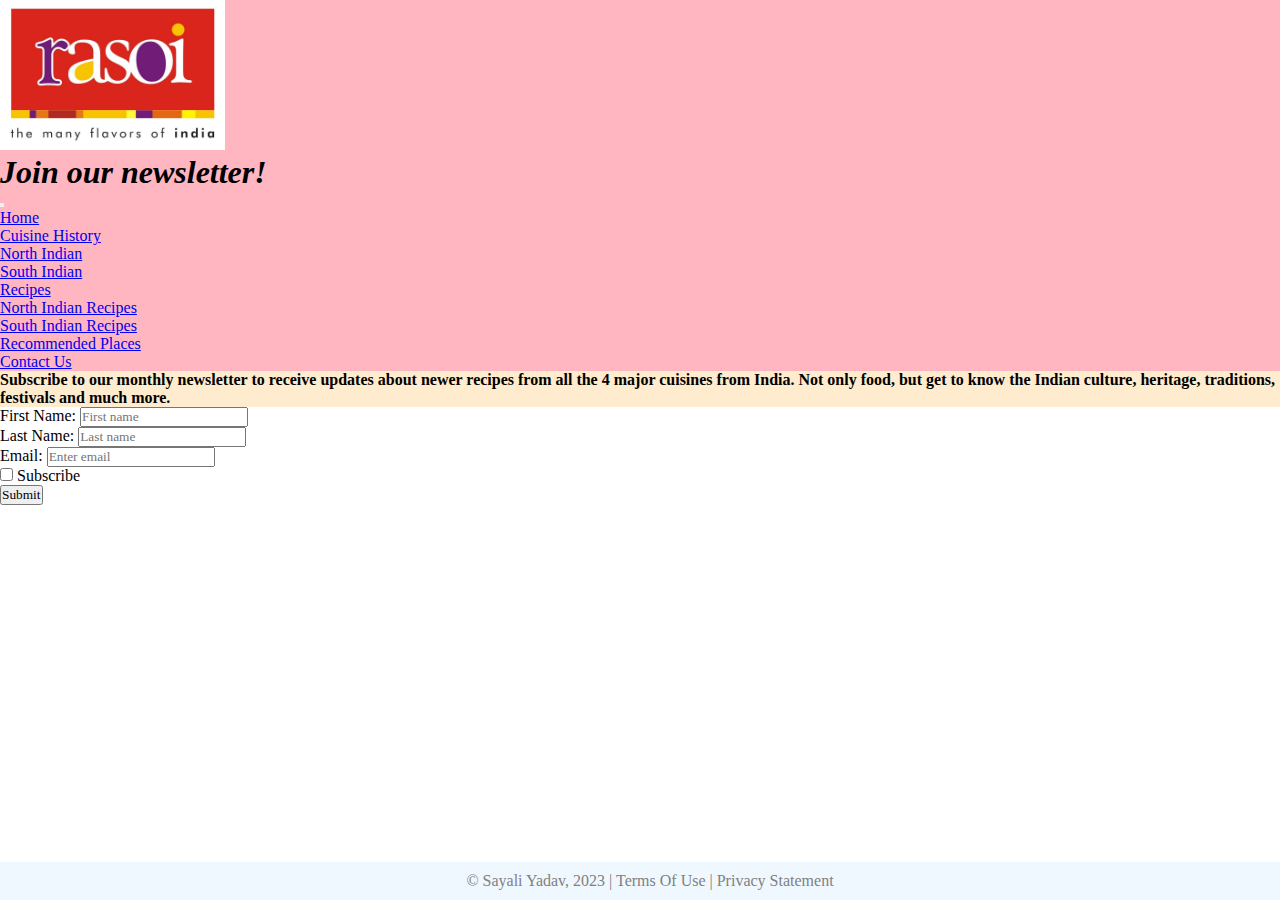
<file: contact.html>
<!-- DEVELOPER: Sayali Yadav, IS117-003, Fall 2023 -->

<!DOCTYPE html>
<html lang="en">
<head>
    <meta charset="UTF-8">
    <title>Contact Us</title>

    <link href="https://cdn.jsdelivr.net/npm/bootstrap@5.0.2/dist/css/bootstrap.min.css"
          rel="stylesheet"
          integrity="sha384-EVSTQN3/azprG1Anm3QDgpJLIm9Nao0Yz1ztcQTwFspd3yD65VohhpuuCOmLASjC"
          crossorigin="anonymous">
    <link href="styles/main.css" rel="stylesheet">

</head>
<body>
<header>
    <div class="d-flex align-items-center">
        <a href="index.html">
            <img src="images/website%20rasoi%20logo.jpeg" alt="Website logo" height="150">
        </a>
        <div class="ml-2">
            <h1><i><b>Join our newsletter!</b></i></h1>
        </div>
    </div>
<div class="container-fluid">
    <div class="row">


        <nav class="navbar navbar-expand-lg navbar-light bg-light">
            <button class="navbar-toggler" type="button" data-toggle="collapse" data-target="#collapsibleNavbar">
                <span class="navbar-toggler-icon"></span>
            </button>
            <div class="collapse navbar-collapse" id="collapsibleNavbar">
                <ul class="navbar-nav">
                    <li class="nav-item">
                        <a class="nav-link" href="index.html">Home</a>
                    </li>
                    <li class="nav-item dropdown">
                        <a class="nav-link" href="#" role="button" data-toggle="dropdown" aria-haspopup="true" aria-expanded="false">Cuisine History</a>
                        <!-- Sub-menu for Cuisine History -->
                        <ul class="submenu dropdown-menu">
                            <li class="nav-item">
                                <a class="nav-link" href="North indian history.html">North Indian</a>
                            </li>
                            <li class="nav-item">
                                <a class="nav-link" href="South indian history.html">South Indian</a>
                            </li>
                        </ul>
                    </li>
                    <li class="nav-item dropdown">
                        <a class="nav-link" href="#" role="button" data-toggle="dropdown" aria-haspopup="true" aria-expanded="false">Recipes</a>
                        <!-- Sub-menu for Recipes -->
                        <ul class="submenu dropdown-menu">
                            <li class="nav-item">
                                <a class="nav-link" href="north indian.html">North Indian Recipes</a>
                            </li>
                            <li class="nav-item">
                                <a class="nav-link" href="south%20Indian.html">South Indian Recipes</a>
                            </li>
                        </ul>
                    </li>
                    <li class="nav-item">
                        <a class="nav-link" href="places.html">Recommended Places</a>
                    </li>
                    <li class="nav-item">
                        <a class="nav-link" href="contact.html">Contact Us</a>
                    </li>
                </ul>
            </div>
        </nav>

</header>
<section style="background-color: blanchedalmond">
    <h4><p>Subscribe to our monthly newsletter to receive updates about newer recipes from all the 4 major cuisines from India. Not only food, but get to know the Indian culture, heritage, traditions, festivals and much more.</p></h4>
</section>
<div class="container">
    <div class="row">
        <form action="">
            <div class="form-group">
                <label for="firstname">First Name:</label>
                <input type="text" class="form-control" id="firstname"
                       placeholder="First name" name="firstname">
            </div>
            <div class="form-group">
                <label for="lastname">Last Name:</label>
                <input type="text" class="form-control" id="lastname"
                       placeholder="Last name" name="lastname">
            </div>
            <div class="form-group">
                <label for="email">Email:</label>
                <input type="email" class="form-control" id="email"
                       placeholder="Enter email" name="email">
            </div>
            <div class="form-group form-check">
                <label class="form-check-label">
                    <input class="form-check-input"
                           type="checkbox" name="subscribe"> Subscribe
                </label>
            </div>
            <button type="submit" class="btn btn-primary">Submit</button>
        </form>
        </row>
    </div>
        <footer class="footer page-footer font-small ">
            <div class="container">
                <div class="row">
                    <span class="text-muted">&copy; Sayali Yadav, 2023 |  Terms Of Use  |  Privacy Statement </span>
                </div>
            </div>
        </footer>
    </div>


    <script src="https://cdn.jsdelivr.net/npm/bootstrap@5.0.2/dist/js/bootstrap.bundle.min.js"
            integrity="sha384-MrcW6ZMFYlzcLA8Nl+NtUVF0sA7MsXsP1UyJoMp4YLEuNSfAP+JcXn/tWtIaxVXM"
            crossorigin="anonymous">
    </script>


</body>
</html>
</file>
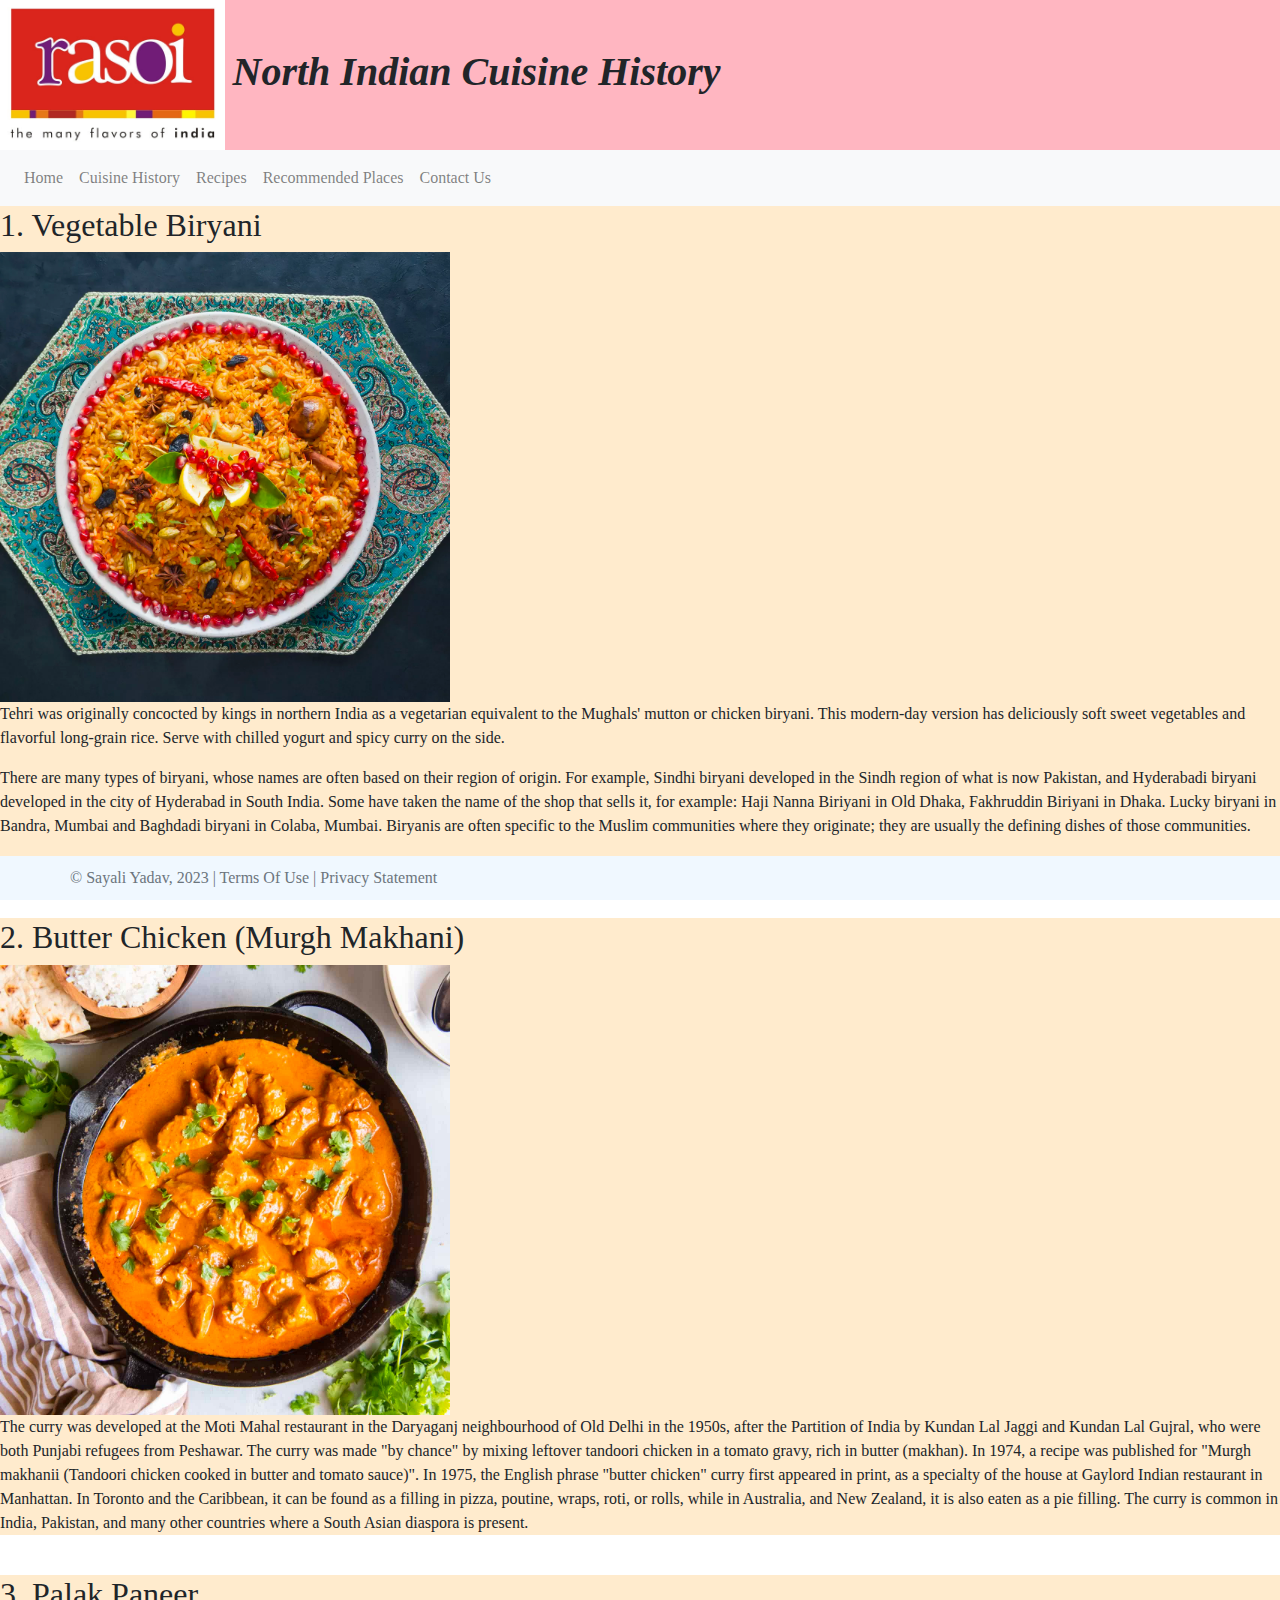
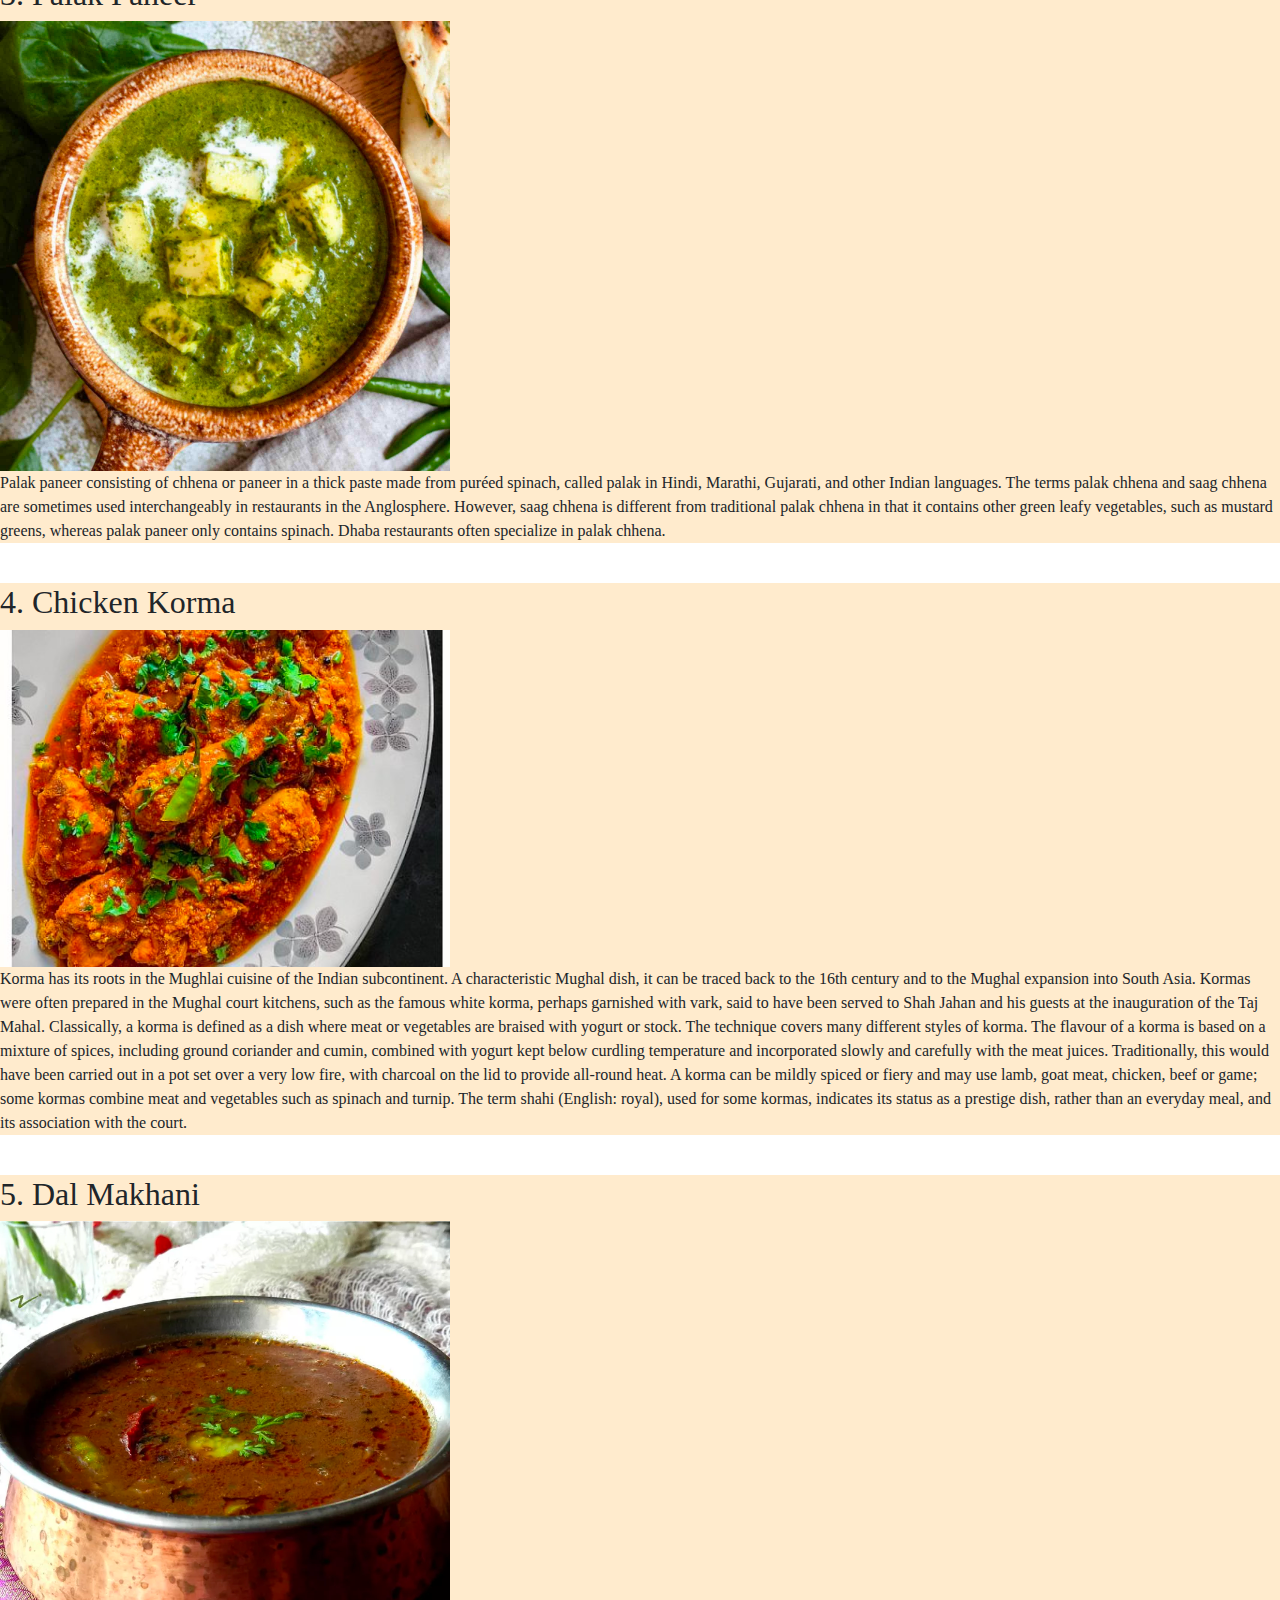
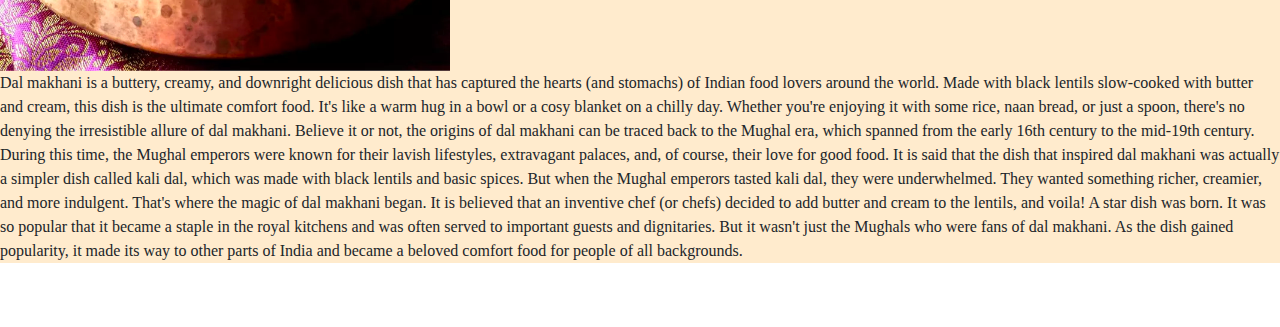
<file: North indian history.html>
<!-- DEVELOPER: Sayali Yadav, IS117-003, Fall 2023 -->

<!DOCTYPE html>
<html lang="en">
<head>
    <meta charset="UTF-8">
    <meta name="viewport" content="width=device-width">
    <title> North Indian Cuisine History </title>
    <link rel="stylesheet" href="styles/main.css">
    <link rel="stylesheet" href="styles/slicknav.css">
    <meta charset="UTF-8">
    <meta name="viewport" content="width=device-width, initial-scale=1.0">
    <link rel="stylesheet" href="https://stackpath.bootstrapcdn.com/bootstrap/4.5.0/css/bootstrap.min.css">
    <script src="https://code.jquery.com/jquery-3.6.0.min.js"></script>
    <script src="javacript/jquery.slicknav.min.js"></script>
    <script type="text/javascript">
        $(document).ready(function(){
            $('#nav_menu').slicknav({prependTo:"#mobile_menu"});
        });
    </script>

</head>

<body>
<header>
    <div class="d-flex align-items-center">
        <a href="index.html">
            <img src="images/website%20rasoi%20logo.jpeg" alt="Website logo" height="150">
        </a>
        <div class="ml-2">
            <h1><i><b>North Indian Cuisine History</b></i></h1>
        </div>
    </div>


    <nav class="navbar navbar-expand-lg navbar-light bg-light">
        <button class="navbar-toggler" type="button" data-toggle="collapse" data-target="#collapsibleNavbar">
            <span class="navbar-toggler-icon"></span>
        </button>
        <div class="collapse navbar-collapse" id="collapsibleNavbar">
            <ul class="navbar-nav">
                <li class="nav-item">
                    <a class="nav-link" href="index.html">Home</a>
                </li>
                <li class="nav-item dropdown">
                    <a class="nav-link" href="#" role="button" data-toggle="dropdown" aria-haspopup="true" aria-expanded="false">Cuisine History</a>
                    <!-- Sub-menu for Cuisine History -->
                    <ul class="submenu dropdown-menu">
                        <li class="nav-item">
                            <a class="nav-link" href="North indian history.html">North Indian</a>
                        </li>
                        <li class="nav-item">
                            <a class="nav-link" href="South indian history.html">South Indian</a>
                        </li>
                    </ul>
                </li>
                <li class="nav-item dropdown">
                    <a class="nav-link" href="#" role="button" data-toggle="dropdown" aria-haspopup="true" aria-expanded="false">Recipes</a>
                    <!-- Sub-menu for Recipes -->
                    <ul class="submenu dropdown-menu">
                        <li class="nav-item">
                            <a class="nav-link" href="north indian.html">North Indian Recipes</a>
                        </li>
                        <li class="nav-item">
                            <a class="nav-link" href="south%20Indian.html">South Indian Recipes</a>
                        </li>
                    </ul>
                </li>
                <li class="nav-item">
                    <a class="nav-link" href="places.html">Recommended Places</a>
                </li>
                <li class="nav-item">
                    <a class="nav-link" href="contact.html">Contact Us</a>
                </li>
            </ul>
        </div>
    </nav>


</header>
<div>
    <ol><h2> 1. Vegetable Biryani</h2>
            <img src="images/vegbiryani.png" width="450" style="text-decoration: none;">
            <p>Tehri was originally concocted by kings in northern India as a vegetarian equivalent to the Mughals' mutton or chicken biryani.
            This modern-day version has deliciously soft sweet vegetables and flavorful long-grain rice.
            Serve with chilled yogurt and spicy curry on the side.</p>
        <p> There are many types of biryani, whose names are often based on their region of origin. For example, Sindhi biryani developed in the Sindh region of what is now Pakistan, and Hyderabadi biryani developed in the city of Hyderabad in South India.
                Some have taken the name of the shop that sells it, for example: Haji Nanna Biriyani in Old Dhaka, Fakhruddin Biriyani in Dhaka.
                Lucky biryani in Bandra, Mumbai and Baghdadi biryani in Colaba, Mumbai.
                Biryanis are often specific to the Muslim communities where they originate; they are usually the defining dishes of those communities.</p>
        <p>Once a dish for royalty, today the biryani reflects local sensibilities and traditions and is a popular and common dish.</p>
    </ol> <br>
    <ol>
        <h2> 2. Butter Chicken (Murgh Makhani)</h2>
        <img src="images/butterChicken.png" width="450">
        <p>The curry was developed at the Moti Mahal restaurant in the Daryaganj neighbourhood of Old Delhi in the 1950s, after the Partition of India by Kundan Lal Jaggi and Kundan Lal Gujral, who were both Punjabi refugees from Peshawar. The curry was made "by chance" by mixing leftover tandoori chicken in a tomato gravy, rich in butter (makhan).
            In 1974, a recipe was published for "Murgh makhanii (Tandoori chicken cooked in butter and tomato sauce)".
            In 1975, the English phrase "butter chicken" curry first appeared in print, as a specialty of the house at Gaylord Indian restaurant in Manhattan.
            In Toronto and the Caribbean, it can be found as a filling in pizza, poutine, wraps, roti, or rolls, while in Australia, and New Zealand, it is also eaten as a pie filling.
            The curry is common in India, Pakistan, and many other countries where a South Asian diaspora is present.</p>
    </ol> <br>
    <ol>
        <h2> 3. Palak Paneer </h2>
        <img src="images/palak.png" width="450">
        <p> Palak paneer consisting of chhena or paneer in a thick paste made from puréed spinach, called palak in Hindi, Marathi, Gujarati, and other Indian languages.
            The terms palak chhena and saag chhena are sometimes used interchangeably in restaurants in the Anglosphere.
            However, saag chhena is different from traditional palak chhena in that it contains other green leafy vegetables, such as mustard greens, whereas palak paneer only contains spinach.
            Dhaba restaurants often specialize in palak chhena.</p>
    </ol><br>
    <ol>
        <h2> 4. Chicken Korma</h2>
        <img src="images/korma.png" width="450">
        <p>Korma has its roots in the Mughlai cuisine of the Indian subcontinent. A characteristic Mughal dish, it can be traced back to the 16th century and to the Mughal expansion into South Asia.
            Kormas were often prepared in the Mughal court kitchens, such as the famous white korma, perhaps garnished with vark, said to have been served to Shah Jahan and his guests at the inauguration of the Taj Mahal.
            Classically, a korma is defined as a dish where meat or vegetables are braised with yogurt or stock. The technique covers many different styles of korma.
            The flavour of a korma is based on a mixture of spices, including ground coriander and cumin, combined with yogurt kept below curdling temperature and incorporated slowly and carefully with the meat juices.
            Traditionally, this would have been carried out in a pot set over a very low fire, with charcoal on the lid to provide all-round heat. A korma can be mildly spiced or fiery and may use lamb, goat meat, chicken, beef or game; some kormas combine meat and vegetables such as spinach and turnip.
            The term shahi (English: royal), used for some kormas, indicates its status as a prestige dish, rather than an everyday meal, and its association with the court.</p>

    </ol><br>
    <ol>
        <h2> 5. Dal Makhani </h2>
        <img src="images/dalMakhani.png" width="450" alt="food image">
        <p>Dal makhani is a buttery, creamy, and downright delicious dish that has captured the hearts (and stomachs) of Indian food lovers around the world. Made with black lentils slow-cooked with butter and cream, this dish is the ultimate comfort food. It's like a warm hug in a bowl or a cosy blanket on a chilly day.
            Whether you're enjoying it with some rice, naan bread, or just a spoon, there's no denying the irresistible allure of dal makhani.
            Believe it or not, the origins of dal makhani can be traced back to the Mughal era, which spanned from the early 16th century to the mid-19th century. During this time, the Mughal emperors were known for their lavish lifestyles, extravagant palaces, and, of course, their love for good food. It is said that the dish that inspired dal makhani was actually a simpler dish called kali dal, which was made with black lentils and basic spices. But when the Mughal emperors tasted kali dal, they were underwhelmed.
            They wanted something richer, creamier, and more indulgent.
            That's where the magic of dal makhani began. It is believed that an inventive chef (or chefs) decided to add butter and cream to the lentils, and voila! A star dish was born. It was so popular that it became a staple in the royal kitchens and was often served to important guests and dignitaries. But it wasn't just the Mughals who were fans of dal makhani. As the dish gained popularity,
            it made its way to other parts of India and became a beloved comfort food for people of all backgrounds.</p>
    </ol><br><br>


</div>
<footer class="footer page-footer font-small ">
    <div class="container">
        <div class="row">
            <span class="text-muted">&copy; Sayali Yadav, 2023 |  Terms Of Use  |  Privacy Statement </span>
        </div>
    </div>
</footer>

<script src="https://code.jquery.com/jquery-3.5.1.slim.min.js"></script>
<script src="https://cdn.jsdelivr.net/npm/@popperjs/core@2.9.3/dist/umd/popper.min.js"></script>
<script src="https://stackpath.bootstrapcdn.com/bootstrap/4.5.0/js/bootstrap.min.js"></script>

</body>

</html>
</file>
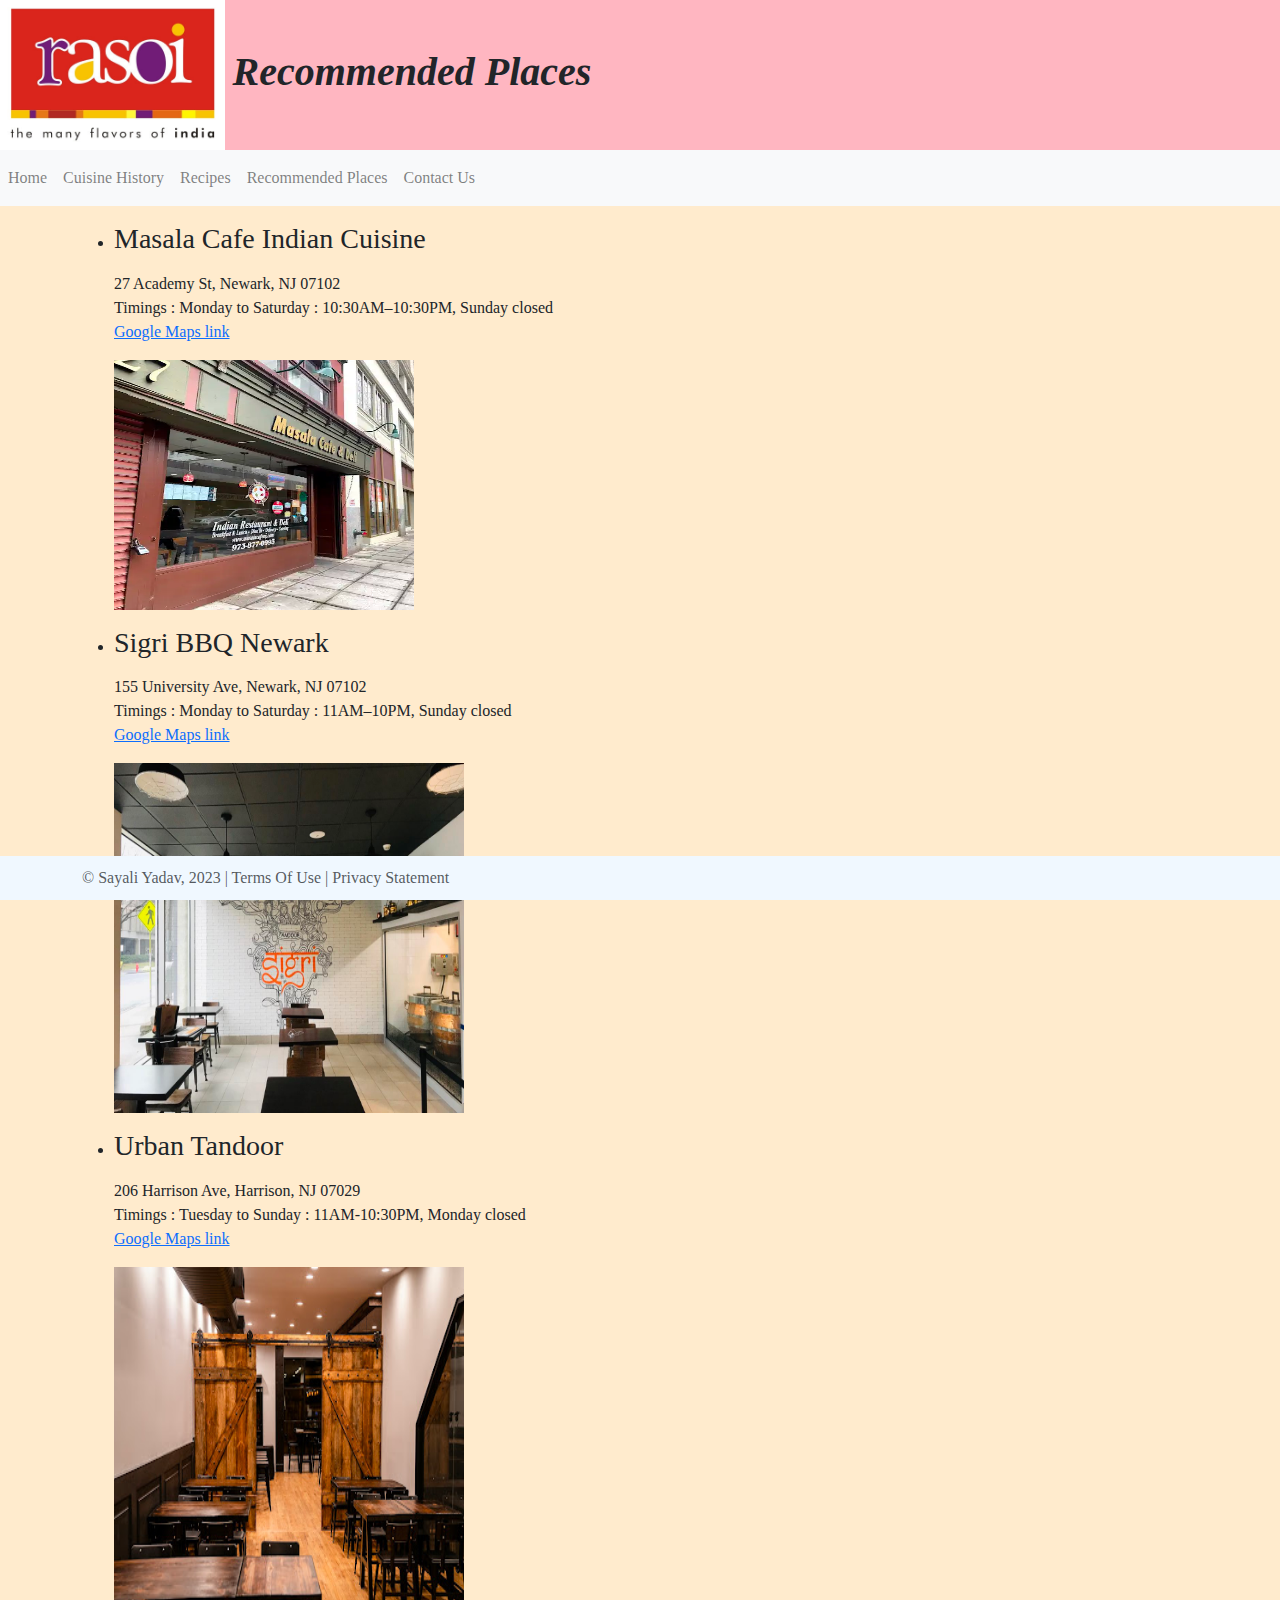
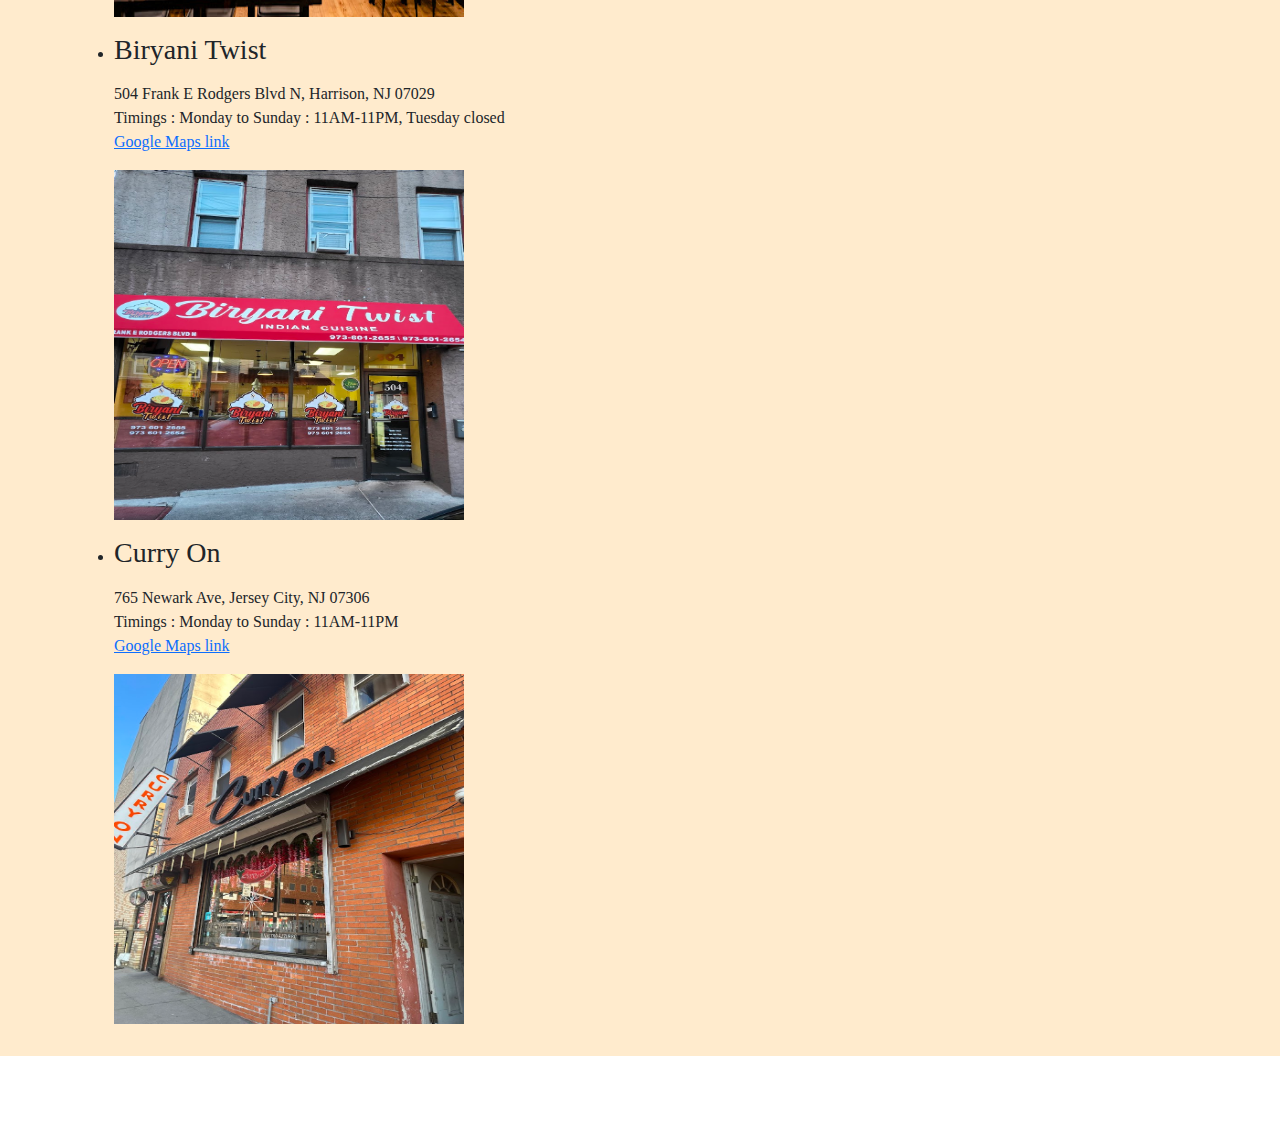
<file: places.html>
<!-- DEVELOPER: Sayali Yadav, IS117-003, Fall 2023 -->

<!DOCTYPE html>
<html lang="en">
<head>
  <meta charset="UTF-8">
  <meta name="viewport" content="width=device-width">
  <meta name="viewport" content="width=device-width, initial-scale=1.0"><link rel="stylesheet" href="https://stackpath.bootstrapcdn.com/bootstrap/4.5.0/css/bootstrap.min.css">
  <title> Recommended Places </title>
  <link rel="stylesheet" href="styles/main.css">
  <link rel="stylesheet" href="styles/slicknav.css">
  <link rel="stylesheet" href="styles/places.css">
  <link href="https://cdn.jsdelivr.net/npm/bootstrap@5.0.2/dist/css/bootstrap.min.css" rel="stylesheet">
  <script src="https://code.jquery.com/jquery-3.6.0.min.js"></script>
  <script src="javacript/jquery.slicknav.min.js"></script>
  <script type="text/javascript">
    $(document).ready(function(){
      $('#nav_menu').slicknav({prependTo:"#mobile_menu"});
    });
  </script>

</head>

<body>
<header>
  <div class="d-flex align-items-center">
    <a href="index.html">
      <img src="images/website%20rasoi%20logo.jpeg" alt="Website logo" height="150">
    </a>
    <div class="ml-2">
      <h1><i><b>Recommended Places</b></i></h1>
    </div>
  </div>


  <nav class="navbar navbar-expand-lg navbar-light bg-light">
    <button class="navbar-toggler" type="button" data-toggle="collapse" data-target="#collapsibleNavbar">
      <span class="navbar-toggler-icon"></span>
    </button>
    <div class="collapse navbar-collapse" id="collapsibleNavbar">
      <ul class="navbar-nav">
        <li class="nav-item">
          <a class="nav-link" href="index.html">Home</a>
        </li>
        <li class="nav-item dropdown">
          <a class="nav-link" href="#" role="button" data-toggle="dropdown" aria-haspopup="true" aria-expanded="false">Cuisine History</a>
          <!-- Sub-menu for Cuisine History -->
          <ul class="submenu dropdown-menu">
            <li class="nav-item">
              <a class="nav-link" href="North indian history.html">North Indian</a>
            </li>
            <li class="nav-item">
              <a class="nav-link" href="South indian history.html">South Indian</a>
            </li>
          </ul>
        </li>
        <li class="nav-item dropdown">
          <a class="nav-link" href="#" role="button" data-toggle="dropdown" aria-haspopup="true" aria-expanded="false">Recipes</a>
          <!-- Sub-menu for Recipes -->
          <ul class="submenu dropdown-menu">
            <li class="nav-item">
              <a class="nav-link" href="north indian.html">North Indian Recipes</a>
            </li>
            <li class="nav-item">
              <a class="nav-link" href="south%20Indian.html">South Indian Recipes</a>
            </li>
          </ul>
        </li>
        <li class="nav-item">
          <a class="nav-link" href="places.html">Recommended Places</a>
        </li>
        <li class="nav-item">
          <a class="nav-link" href="contact.html">Contact Us</a>
        </li>
      </ul>
    </div>
  </nav>

</header>
<section>
  <div class="container">
    <ul>
      <li>
        <p><h3>Masala Cafe Indian Cuisine</h3></p>
        <p>27 Academy St, Newark, NJ 07102<br>
        Timings : Monday to Saturday : 10:30AM–10:30PM, Sunday closed<br>
        <a href="https://www.google.com/maps/place/Masala+Cafe+Indian+Cuisine/@40.737602,-74.1750817,17z/data=!3m1!4b1!4m6!3m5!1s0x89c2530589c5947f:0xfb1caa9f12d22ad!8m2!3d40.737602!4d-74.1725068!16s%2Fg%2F11pc9prf5n?entry=ttu" target="_blank">Google Maps link
        </p>
        <p><a href="https://www.google.com/maps/place/Masala+Cafe+Indian+Cuisine/@40.737602,-74.1750817,17z/data=!3m1!4b1!4m6!3m5!1s0x89c2530589c5947f:0xfb1caa9f12d22ad!8m2!3d40.737602!4d-74.1725068!16s%2Fg%2F11pc9prf5n?entry=ttu" target="_blank">
          <img src = "images/masalaCafe.png"alt="restaurant picture" width="300" height="250">
        </a></p>
      </li>

      <li>
          <p><h3>Sigri BBQ Newark</h3></p>
          <p>155 University Ave, Newark, NJ 07102<br>
          Timings : Monday to Saturday : 11AM–10PM, Sunday closed<br>
            <a href="https://www.google.com/maps?vet=12ahUKEwj5ucv7ouaCAxWVkokEHSnzClIQ8UF6BAgPEAM..i&lei=YKRlZfmJJJWlptQPqearkAU&cs=1&um=1&ie=UTF-8&fb=1&gl=us&sa=X&geocode=KQ-WGwgwVcKJMUwWZ1KPaHc3&daddr=155+University+Ave,+Newark,+NJ+07102" target="_blank">Google Maps link
          </p>
          <p><a href="https://www.google.com/maps?vet=12ahUKEwj5ucv7ouaCAxWVkokEHSnzClIQ8UF6BAgPEAM..i&lei=YKRlZfmJJJWlptQPqearkAU&cs=1&um=1&ie=UTF-8&fb=1&gl=us&sa=X&geocode=KQ-WGwgwVcKJMUwWZ1KPaHc3&daddr=155+University+Ave,+Newark,+NJ+07102" target="_blank">
             <img src="images/sigri.png" alt="restaurant picture" width="350" height="350">
          </a></p>
      </li>
    <li>
      <h3><p>Urban Tandoor</p></h3>
      <p>206 Harrison Ave, Harrison, NJ 07029 <br>
      Timings : Tuesday to Sunday : 11AM-10:30PM, Monday closed<br>
      <a href="https://www.google.com/maps?sca_esv=585864680&output=search&q=urban+tandoor&source=lnms&entry=mc&sa=X&ved=2ahUKEwiq2JqpqOaCAxW6v4kEHT42ClQQ0pQJegQIFxAB" target="_blank"> Google Maps link
      </p>
      <p><a href="https://www.google.com/maps?sca_esv=585864680&output=search&q=urban+tandoor&source=lnms&entry=mc&sa=X&ved=2ahUKEwiq2JqpqOaCAxW6v4kEHT42ClQQ0pQJegQIFxAB" target="_blank">
        <img src="images/urbanTandoor.png" alt="restaurant picture" width="350" height="350">
      </a></p>
    </li>
    <li>
      <h3><p>Biryani Twist </p></h3>
      <p>504 Frank E Rodgers Blvd N, Harrison, NJ 07029<br>
      Timings : Monday to Sunday : 11AM-11PM, Tuesday closed<br>
      <a href="https://www.google.com/maps?sca_esv=585873092&lqi=[base64]&phdesc=Hwkkrr7N1UI&vet=12ahUKEwjcw_Dxs-aCAxUbq4kEHSApBa8Q8UF6BAgFEG4..i&lei=H7ZlZZy4JpvWptQPoNKU-Ao&cs=1&um=1&ie=UTF-8&fb=1&gl=us&sa=X&geocode=KVPVdvKYVcKJMevnLZENjiqS&daddr=504+Frank+E+Rodgers+Blvd+N,+Harrison,+NJ+07029" target="_blank">Google Maps link
      </p>
      <p><a href="https://www.google.com/maps?sca_esv=585873092&lqi=[base64]&phdesc=Hwkkrr7N1UI&vet=12ahUKEwjcw_Dxs-aCAxUbq4kEHSApBa8Q8UF6BAgFEG4..i&lei=H7ZlZZy4JpvWptQPoNKU-Ao&cs=1&um=1&ie=UTF-8&fb=1&gl=us&sa=X&geocode=KVPVdvKYVcKJMevnLZENjiqS&daddr=504+Frank+E+Rodgers+Blvd+N,+Harrison,+NJ+07029" target="_blank">
        <img src="images/biryaniTwist.png" alt="restaurant picture" width="350" height="350">
      </a></p>
    </li>
    <li>
      <h3><p>Curry On</p></h3>
      <p>
        765 Newark Ave, Jersey City, NJ 07306<br>
        Timings : Monday to Sunday : 11AM-11PM<br>
      <a href="https://www.google.com/maps/dir//765+Newark+Ave,+Jersey+City,+NJ+07306/@40.7352694,-74.1459008,12z/data=!4m8!4m7!1m0!1m5!1m1!1s0x89c2573046edf331:0x4bbe8c054935b49f!2m2!1d-74.0635001!2d40.7353132?entry=ttu" target="_blank">Google Maps link
      </p>
      <p><a href="https://www.google.com/maps/dir//765+Newark+Ave,+Jersey+City,+NJ+07306/@40.7352694,-74.1459008,12z/data=!4m8!4m7!1m0!1m5!1m1!1s0x89c2573046edf331:0x4bbe8c054935b49f!2m2!1d-74.0635001!2d40.7353132?entry=ttu" target="_blank">
        <img src="images/curryOn.png" alt="restaurant picture" width="350" height="350">
      </a></p>
    </li>
    </ul>
  </div>
</section><br><br><br>
<footer class="footer page-footer font-small ">
  <div class="container">
    <div class="row">
      <span class="text-muted">&copy; Sayali Yadav, 2023 |  Terms Of Use  |  Privacy Statement </span>
    </div>
  </div>
</footer>

<script src="https://code.jquery.com/jquery-3.5.1.slim.min.js"></script>
<script src="https://cdn.jsdelivr.net/npm/@popperjs/core@2.9.3/dist/umd/popper.min.js"></script>
<script src="https://stackpath.bootstrapcdn.com/bootstrap/4.5.0/js/bootstrap.min.js"></script>

</body>

</html>
</body>
</html>
</file>
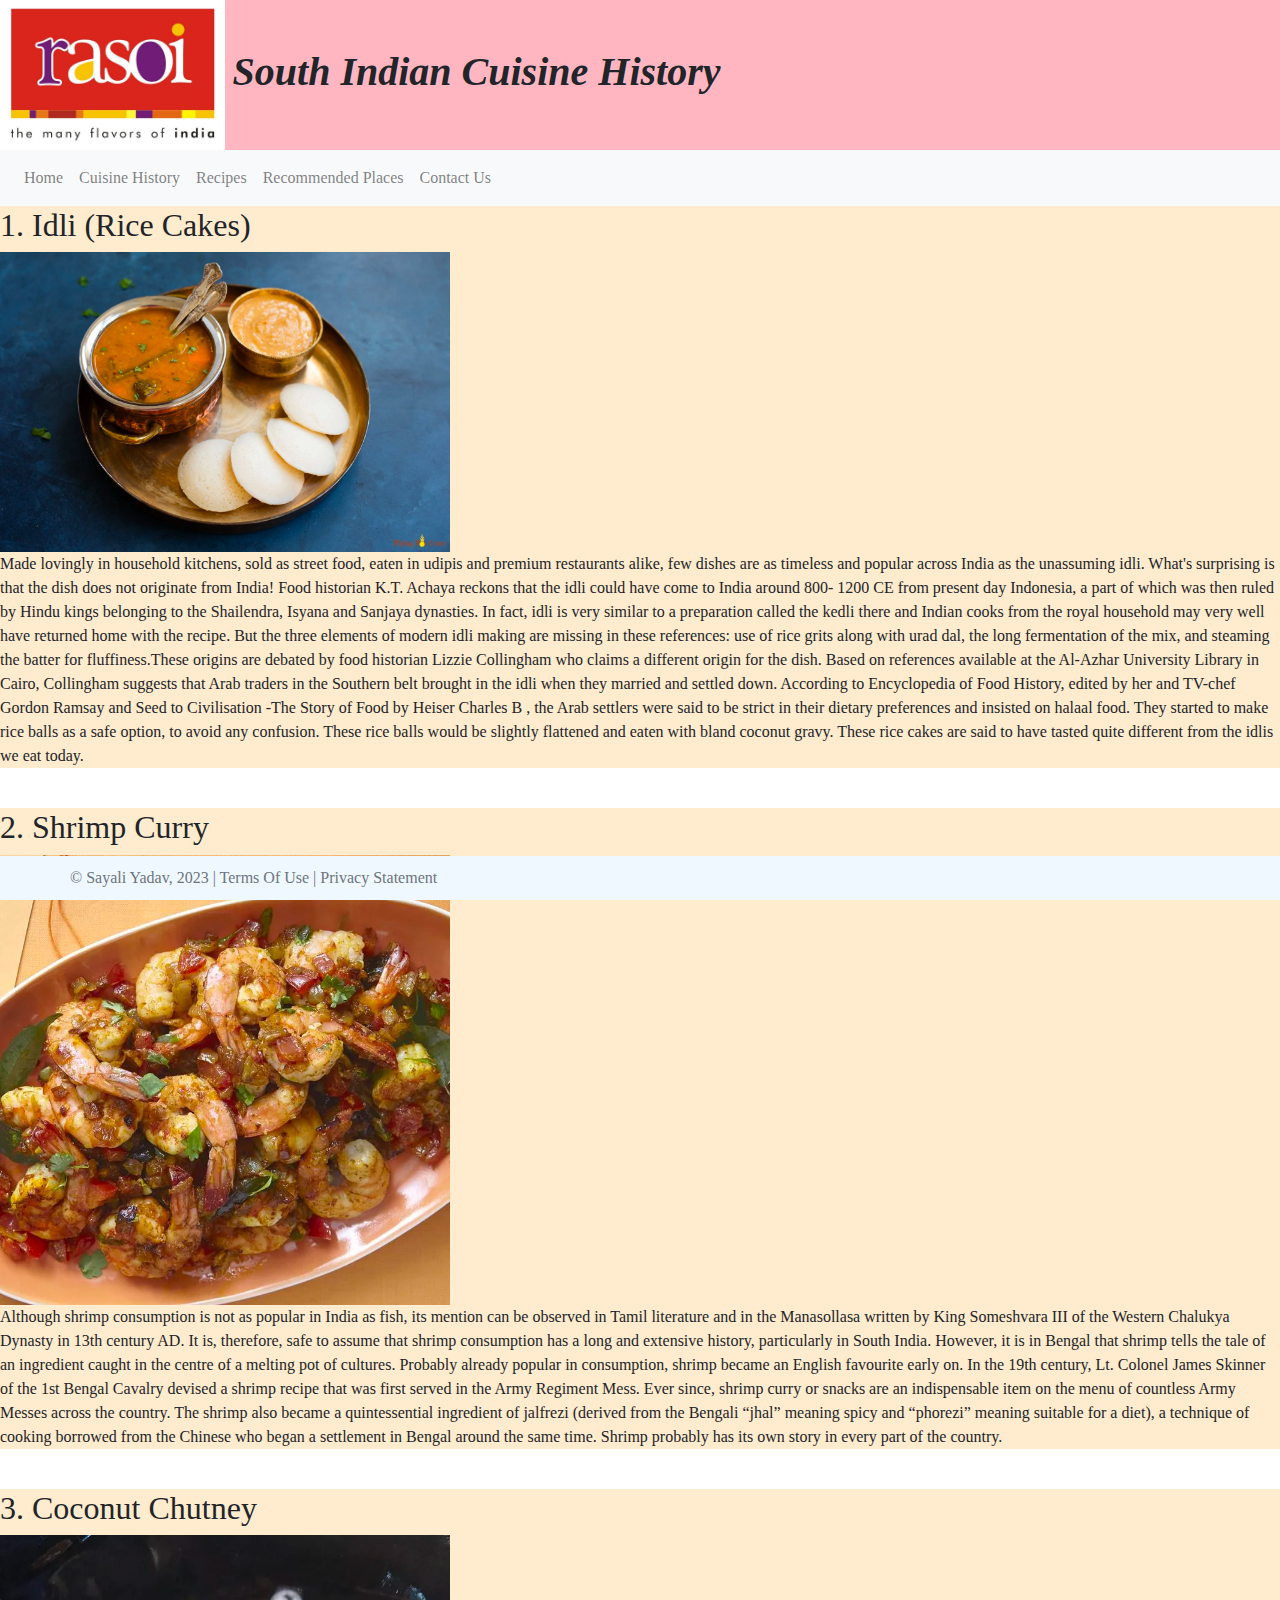
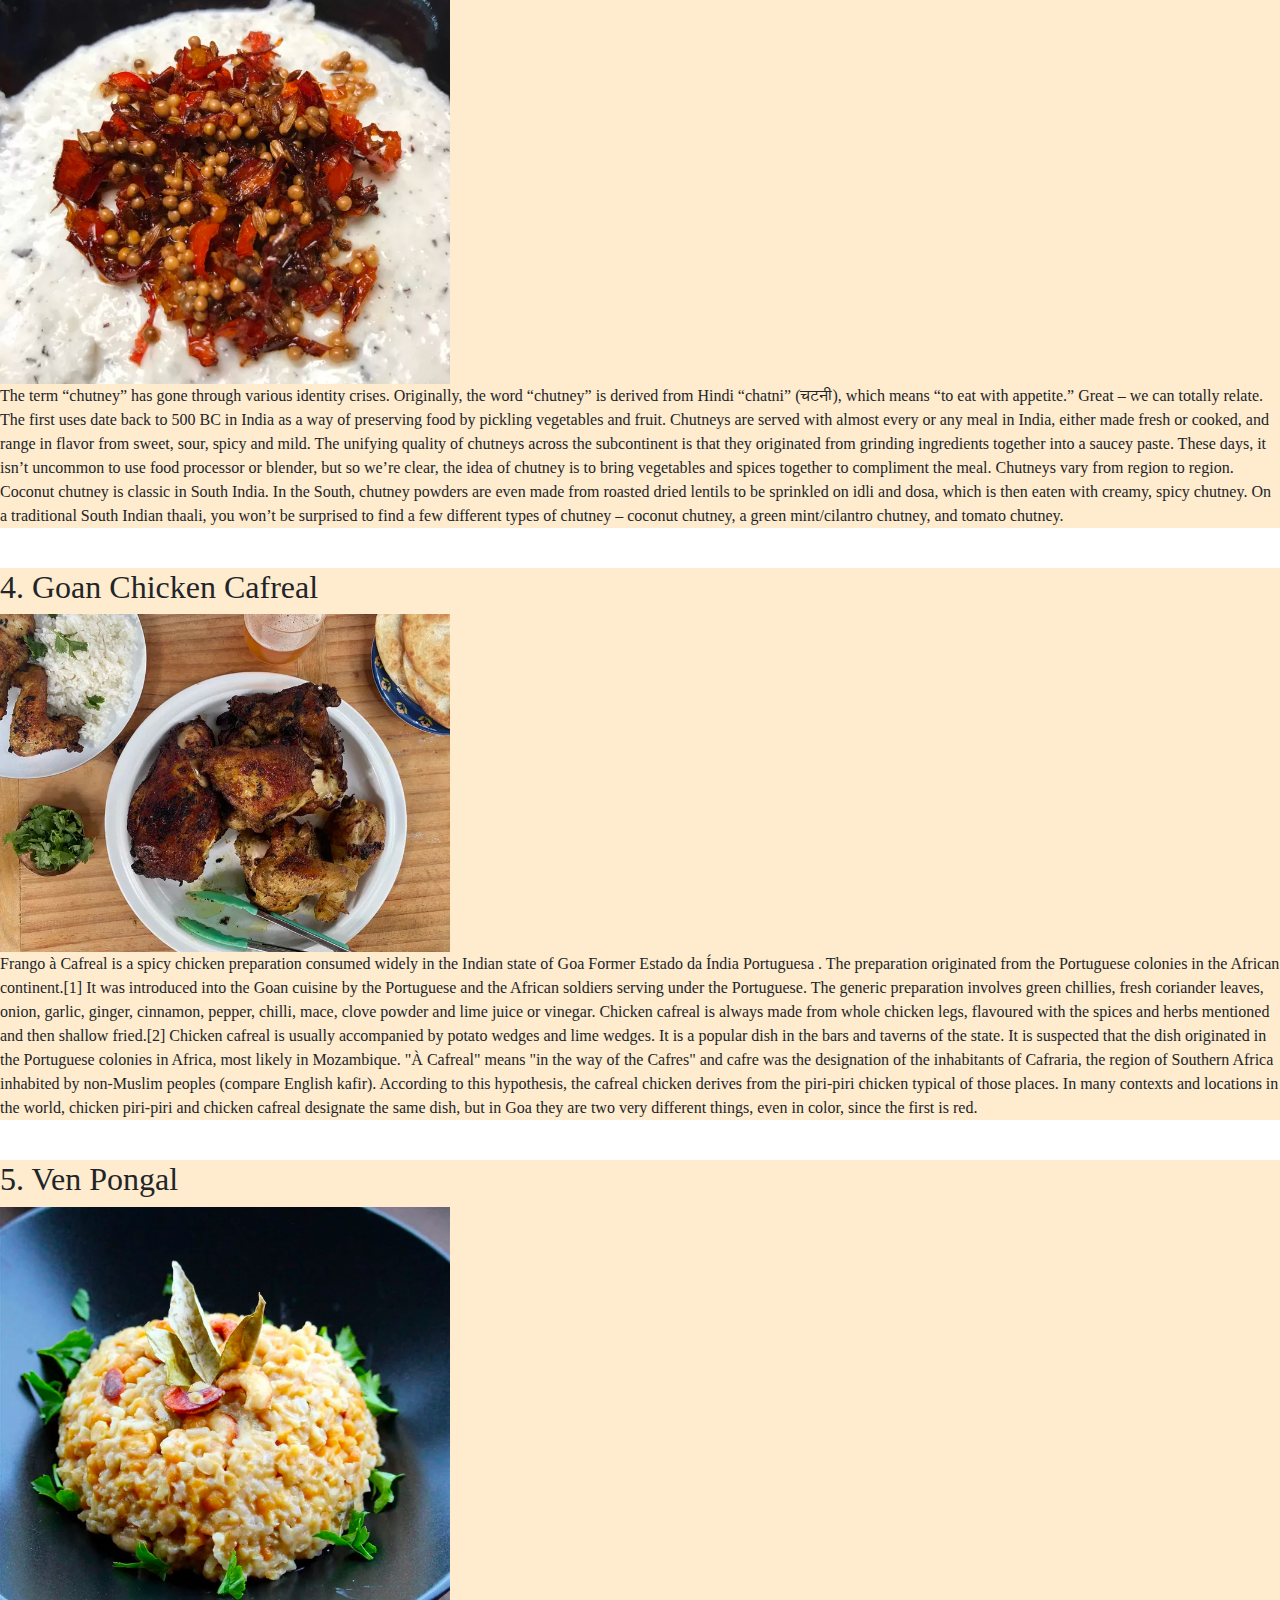
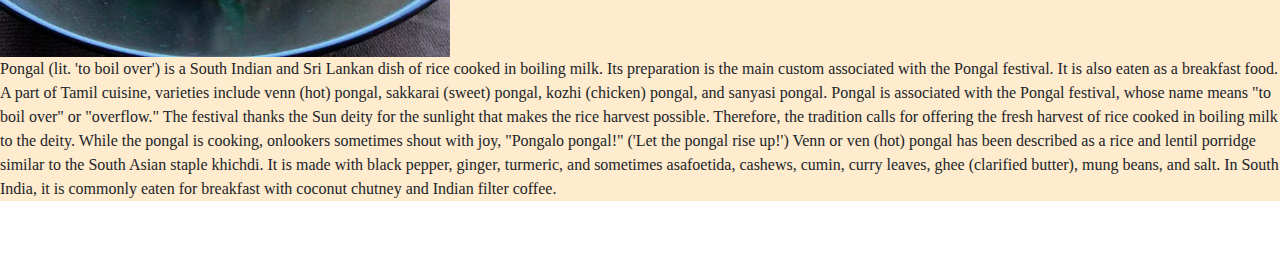
<file: South indian history.html>
<!-- DEVELOPER: Sayali Yadav, IS117-003, Fall 2023 -->

<!DOCTYPE html>
<html lang="en">
<head>
    <meta charset="UTF-8">
    <meta name="viewport" content="width=device-width">
    <title>South Indian Cuisine History</title>
    <link rel="stylesheet" href="styles/main.css">
    <link rel="stylesheet" href="styles/slicknav.css">
    <meta charset="UTF-8">
    <meta name="viewport" content="width=device-width, initial-scale=1.0">
    <link rel="stylesheet" href="https://stackpath.bootstrapcdn.com/bootstrap/4.5.0/css/bootstrap.min.css">
    <script src="https://code.jquery.com/jquery-3.6.0.min.js"></script>
    <script src="javacript/jquery.slicknav.min.js"></script>
    <script type="text/javascript">
        $(document).ready(function(){
            $('#nav_menu').slicknav({prependTo:"#mobile_menu"});
        });
    </script>

</head>

<body>
<header>
    <div class="d-flex align-items-center">
        <a href="index.html">
            <img src="images/website%20rasoi%20logo.jpeg" alt="Website logo" height="150">
        </a>
        <div class="ml-2">
            <h1><i><b>South Indian Cuisine History</b></i></h1>
        </div>
    </div>


    <nav class="navbar navbar-expand-lg navbar-light bg-light">
        <button class="navbar-toggler" type="button" data-toggle="collapse" data-target="#collapsibleNavbar">
            <span class="navbar-toggler-icon"></span>
        </button>
        <div class="collapse navbar-collapse" id="collapsibleNavbar">
            <ul class="navbar-nav">
                <li class="nav-item">
                    <a class="nav-link" href="index.html">Home</a>
                </li>
                <li class="nav-item dropdown">
                    <a class="nav-link" href="#" role="button" data-toggle="dropdown" aria-haspopup="true" aria-expanded="false">Cuisine History</a>
                    <!-- Sub-menu for Cuisine History -->
                    <ul class="submenu dropdown-menu">
                        <li class="nav-item">
                            <a class="nav-link" href="North indian history.html">North Indian</a>
                        </li>
                        <li class="nav-item">
                            <a class="nav-link" href="South indian history.html">South Indian</a>
                        </li>
                    </ul>
                </li>
                <li class="nav-item dropdown">
                    <a class="nav-link" href="#" role="button" data-toggle="dropdown" aria-haspopup="true" aria-expanded="false">Recipes</a>
                    <!-- Sub-menu for Recipes -->
                    <ul class="submenu dropdown-menu">
                        <li class="nav-item">
                            <a class="nav-link" href="north indian.html">North Indian Recipes</a>
                        </li>
                        <li class="nav-item">
                            <a class="nav-link" href="south%20Indian.html">South Indian Recipes</a>
                        </li>
                    </ul>
                </li>
                <li class="nav-item">
                    <a class="nav-link" href="places.html">Recommended Places</a>
                </li>
                <li class="nav-item">
                    <a class="nav-link" href="contact.html">Contact Us</a>
                </li>
            </ul>
        </div>
    </nav>



</header>
<ol>
    <h2> 1. Idli (Rice Cakes)</h2>
    <img src="images/idli.png" width="450" alt="food image">
    <p>Made lovingly in household kitchens, sold as street food, eaten in udipis and premium
        restaurants alike, few dishes are as timeless and popular across India as the unassuming
        idli. What's surprising is that the dish does not originate from India!
        Food historian K.T. Achaya reckons that the idli could have come to India around 800-
        1200 CE from present day Indonesia, a part of which was then ruled by Hindu kings
        belonging to the Shailendra, Isyana and Sanjaya dynasties. In fact, idli is very similar to a
        preparation called the kedli there and Indian cooks from the royal household may very
        well have returned home with the recipe.
        But the three elements of modern idli making are missing in these references: use of rice grits along with urad dal,
        the long fermentation of the mix, and steaming the batter for fluffiness.These origins are debated by food historian Lizzie Collingham who claims a different
        origin for the dish. Based on references available at the Al-Azhar University Library in
        Cairo, Collingham suggests that Arab traders in the Southern belt brought in the idli
        when they married and settled down. According to Encyclopedia of Food History,
        edited by her and TV-chef Gordon Ramsay  and Seed to
        Civilisation -The Story of Food by Heiser Charles B , the Arab settlers were said to be strict in their dietary preferences and insisted on halaal  food. They started to make rice balls
        as a safe option, to avoid any confusion. These rice balls would be slightly flattened and
        eaten with bland coconut gravy. These rice cakes are said to have tasted quite different
        from the idlis we eat today.</p>
</ol><br>
<ol>
    <h2> 2. Shrimp Curry </h2>
    <img src="images/shrimp.png" width="450" alt="food image">
    <p>Although shrimp consumption is not as popular in India as fish, its mention can be observed in Tamil literature and in the Manasollasa written by King Someshvara III of the Western Chalukya Dynasty in 13th century AD.
        It is, therefore, safe to assume that shrimp consumption has a long and extensive history, particularly in South India. However, it is in Bengal that shrimp tells the tale of an ingredient caught in the centre of a melting pot of cultures.
        Probably already popular in consumption, shrimp became an English favourite early on. In the 19th century, Lt. Colonel James Skinner of the 1st Bengal Cavalry devised a shrimp recipe that was first served in the Army Regiment Mess.
        Ever since, shrimp curry or snacks are an indispensable item on the menu of countless Army Messes across the country. The shrimp also became a quintessential ingredient of jalfrezi
        (derived from the Bengali “jhal” meaning spicy and “phorezi” meaning suitable for a diet), a technique of cooking borrowed from the Chinese who began a settlement in Bengal around the same time.
        Shrimp probably has its own story in every part of the country.</p>
</ol><br>
<ol>
    <h2> 3. Coconut Chutney</h2>
    <img src="images/coconut.png" width="450" alt="food image">
    <p>The term “chutney” has gone through various identity crises. Originally, the word “chutney” is derived from Hindi “chatni” (चटनी), which means “to eat with appetite.” Great – we can totally relate.
        The first uses date back to 500 BC in India as a way of preserving food by pickling vegetables and fruit.
        Chutneys are served with almost every or any meal in India, either made fresh or cooked, and range in flavor from sweet, sour, spicy and mild. The unifying quality of chutneys across the subcontinent is that they originated from grinding ingredients together into a saucey paste.
        These days, it isn’t uncommon to use food processor or blender, but so we’re clear, the idea of chutney is to bring vegetables and spices together to compliment the meal.
        Chutneys vary from region to region. Coconut chutney is classic in South India. In the South, chutney powders are even made from roasted dried lentils to be sprinkled on idli and dosa, which is then eaten with creamy, spicy chutney. On a traditional South Indian thaali, you won’t be surprised to find a few different types of chutney – coconut chutney, a green mint/cilantro chutney, and tomato chutney.</p>
</ol><br>
<ol>
    <h2> 4. Goan Chicken Cafreal</h2>
    <img src="images/goanChicken.png" width="450" alt="food image">
    <p>Frango à Cafreal is a spicy chicken preparation consumed widely in the Indian state of Goa Former Estado da Índia Portuguesa . The preparation originated from the Portuguese colonies in the African continent.[1] It was introduced into the Goan cuisine by the Portuguese and the African soldiers serving under the Portuguese.

        The generic preparation involves green chillies, fresh coriander leaves, onion, garlic, ginger, cinnamon, pepper, chilli, mace, clove powder and lime juice or vinegar. Chicken cafreal is always made from whole chicken legs, flavoured with the spices and herbs mentioned and then shallow fried.[2] Chicken cafreal is usually accompanied by potato wedges and lime wedges. It is a popular dish in the bars and taverns of the state.

        It is suspected that the dish originated in the Portuguese colonies in Africa, most likely in Mozambique. "À Cafreal" means "in the way of the Cafres" and cafre was the designation of the inhabitants of Cafraria, the region of Southern Africa inhabited by non-Muslim peoples (compare English kafir).
        According to this hypothesis, the cafreal chicken derives from the piri-piri chicken typical of those places.
        In many contexts and locations in the world, chicken piri-piri and chicken cafreal designate the same dish, but in Goa they are two very different things, even in color, since the first is red.</p>
</ol><br>
<ol>
    <h2> 5. Ven Pongal</h2>
    <img src="images/venpongal.png" width="450" alt="food image">
    <p>Pongal (lit. 'to boil over') is a South Indian and Sri Lankan dish of rice cooked in boiling milk. Its preparation is the main custom associated with the Pongal festival. It is also eaten as a breakfast food.
        A part of Tamil cuisine, varieties include venn (hot) pongal, sakkarai (sweet) pongal, kozhi (chicken) pongal, and sanyasi pongal.
        Pongal is associated with the Pongal festival, whose name means "to boil over" or "overflow." The festival thanks the Sun deity for the sunlight that makes the rice harvest possible. Therefore, the tradition calls for offering the fresh harvest of rice cooked in boiling milk to the deity.
        While the pongal is cooking, onlookers sometimes shout with joy, "Pongalo pongal!" ('Let the pongal rise up!')
        Venn or ven (hot) pongal has been described as a rice and lentil porridge similar to the South Asian staple khichdi. It is made with black pepper, ginger, turmeric, and sometimes asafoetida, cashews, cumin, curry leaves, ghee (clarified butter), mung beans, and salt.
        In South India, it is commonly eaten for breakfast with coconut chutney and Indian filter coffee.</p>
</ol><br><br>
<footer class="footer page-footer font-small ">
    <div class="container">
        <div class="row">
            <span class="text-muted">&copy; Sayali Yadav, 2023 |  Terms Of Use  |  Privacy Statement </span>
        </div>
    </div>
</footer>

<script src="https://code.jquery.com/jquery-3.5.1.slim.min.js"></script>
<script src="https://cdn.jsdelivr.net/npm/@popperjs/core@2.9.3/dist/umd/popper.min.js"></script>
<script src="https://stackpath.bootstrapcdn.com/bootstrap/4.5.0/js/bootstrap.min.js"></script>

</body>

</html>
</file>
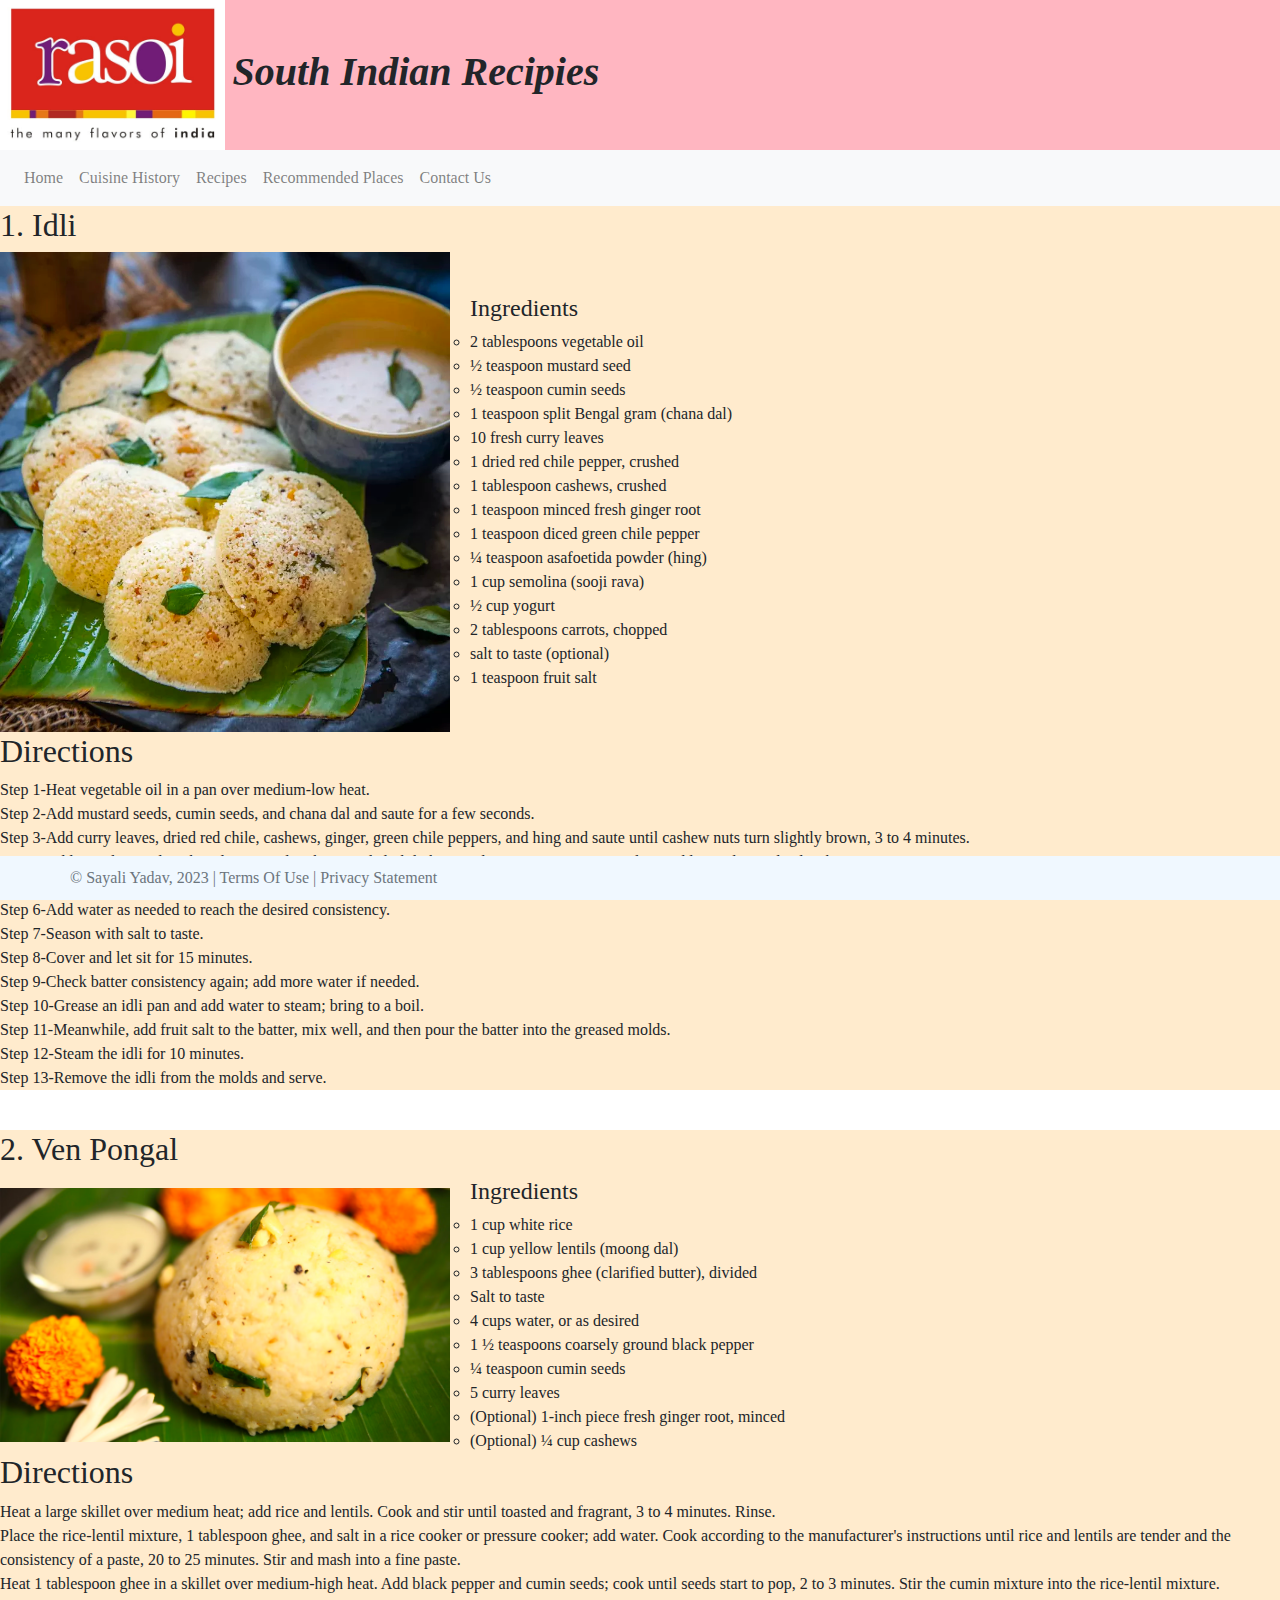
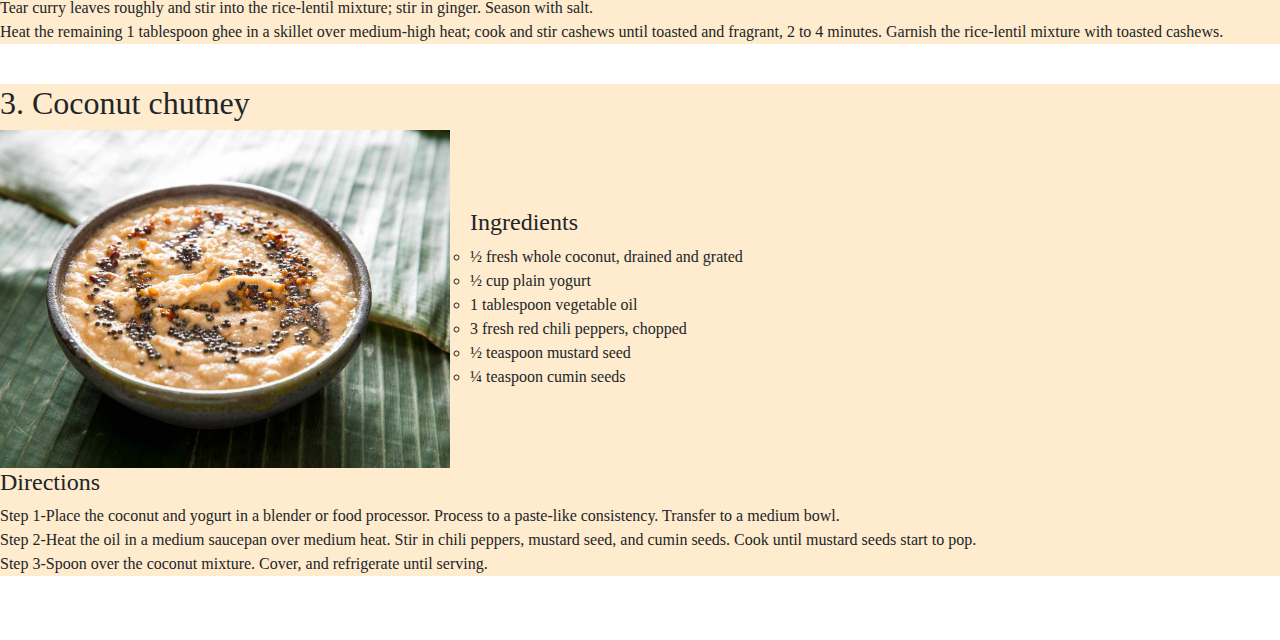
<file: south Indian.html>
<!-- DEVELOPER: Sayali Yadav, IS117-003, Fall 2023 -->

<!DOCTYPE html>
<html lang="en">
<head>
    <meta charset="UTF-8">
    <meta name="viewport" content="width=device-width">
    <title> South Indian Recipies </title>
    <link rel="stylesheet" href="styles/main.css">
    <link rel="stylesheet" href="styles/slicknav.css">
    <link rel="stylesheet" href="styles/recipies.css">
    <meta charset="UTF-8">
    <meta name="viewport" content="width=device-width, initial-scale=1.0">
    <link rel="stylesheet" href="https://stackpath.bootstrapcdn.com/bootstrap/4.5.0/css/bootstrap.min.css">
    <script src="https://code.jquery.com/jquery-3.6.0.min.js"></script>
    <script src="javacript/jquery.slicknav.min.js"></script>
    <script type="text/javascript">
        $(document).ready(function(){
            $('#nav_menu').slicknav({prependTo:"#mobile_menu"});
        });
    </script>

</head>

<body>
<header>
    <div class="d-flex align-items-center">
        <a href="index.html">
            <img src="images/website%20rasoi%20logo.jpeg" alt="Website logo" height="150">
        </a>
        <div class="ml-2">
            <h1><i><b>South Indian Recipies</b></i></h1>
        </div>
    </div>


    <nav class="navbar navbar-expand-lg navbar-light bg-light">
        <button class="navbar-toggler" type="button" data-toggle="collapse" data-target="#collapsibleNavbar">
            <span class="navbar-toggler-icon"></span>
        </button>
        <div class="collapse navbar-collapse" id="collapsibleNavbar">
            <ul class="navbar-nav">
                <li class="nav-item">
                    <a class="nav-link" href="index.html">Home</a>
                </li>
                <li class="nav-item dropdown">
                    <a class="nav-link" href="#" role="button" data-toggle="dropdown" aria-haspopup="true" aria-expanded="false">Cuisine History</a>
                    <!-- Sub-menu for Cuisine History -->
                    <ul class="submenu dropdown-menu">
                        <li class="nav-item">
                            <a class="nav-link" href="North indian history.html">North Indian</a>
                        </li>
                        <li class="nav-item">
                            <a class="nav-link" href="South indian history.html">South Indian</a>
                        </li>
                    </ul>
                </li>
                <li class="nav-item dropdown">
                    <a class="nav-link" href="#" role="button" data-toggle="dropdown" aria-haspopup="true" aria-expanded="false">Recipes</a>
                    <!-- Sub-menu for Recipes -->
                    <ul class="submenu dropdown-menu">
                        <li class="nav-item">
                            <a class="nav-link" href="north indian.html">North Indian Recipes</a>
                        </li>
                        <li class="nav-item">
                            <a class="nav-link" href="south%20Indian.html">South Indian Recipes</a>
                        </li>
                    </ul>
                </li>
                <li class="nav-item">
                    <a class="nav-link" href="places.html">Recommended Places</a>
                </li>
                <li class="nav-item">
                    <a class="nav-link" href="contact.html">Contact Us</a>
                </li>
            </ul>
        </div>
    </nav>



</header>
<ol>
    <h2> 1. Idli</h2>
    <div class="recipe-content">
    <img src="images/idli2.png" width="450" alt="food image">
        <ul>
            <h4>Ingredients</h4>
            <li>2 tablespoons vegetable oil</li>
            <li>½ teaspoon mustard seed</li>
            <li>½ teaspoon cumin seeds</li>
            <li>1 teaspoon split Bengal gram (chana dal)</li>
            <li>10 fresh curry leaves</li>
            <li>1 dried red chile pepper, crushed</li>
            <li>1 tablespoon cashews, crushed</li>
            <li>1 teaspoon minced fresh ginger root</li>
            <li>1 teaspoon diced green chile pepper</li>
            <li>¼ teaspoon asafoetida powder (hing)</li>
            <li>1 cup semolina (sooji rava)</li>
            <li>½ cup yogurt</li>
            <li>2 tablespoons carrots, chopped</li>
            <li>salt to taste (optional)</li>
            <li>1 teaspoon fruit salt</li>
        </ul>
    </div>
    <h2>Directions</h2>
    <ol>
        <li> Step 1-Heat vegetable oil in a pan over medium-low heat.</li>
        <li> Step 2-Add mustard seeds, cumin seeds, and chana dal and saute for a few seconds.</li>
        <li>Step 3-Add curry leaves, dried red chile, cashews, ginger, green chile peppers, and hing and saute until cashew nuts turn slightly brown, 3 to 4 minutes.</li>
        <li>Step 4-Add semolina and cook and stir over low heat until slightly browned; remove mixture to a plate and let cool completely, about 10 minutes.</li>
        <li>Step 5-Add yogurt and carrot to the mixture and mix well.</li>
        <li>Step 6-Add water as needed to reach the desired consistency.</li>
        <li>Step 7-Season with salt to taste.</li>
        <li>Step 8-Cover and let sit for 15 minutes.</li>
        <li>Step 9-Check batter consistency again; add more water if needed.</li>
        <li>Step 10-Grease an idli pan and add water to steam; bring to a boil.</li>
        <li>Step 11-Meanwhile, add fruit salt to the batter, mix well, and then pour the batter into the greased molds.</li>
        <li>Step 12-Steam the idli for 10 minutes.</li>
        <li>Step 13-Remove the idli from the molds and serve.</li>
    </ol>
</ol><br>
<ol>
    <h2> 2. Ven Pongal</h2>
    <div class="recipe-content">
    <img src="images/venpongal2.png" width="450" alt="food image">
        <ul>
            <h4>Ingredients</h4>
            <li>1 cup white rice</li>
            <li>1 cup yellow lentils (moong dal)</li>
            <li>3 tablespoons ghee (clarified butter), divided</li>
            <li>Salt to taste</li>
            <li>4 cups water, or as desired</li>
            <li>1 ½ teaspoons coarsely ground black pepper</li>
            <li>¼ teaspoon cumin seeds</li>
            <li>5 curry leaves</li>
            <li>(Optional) 1-inch piece fresh ginger root, minced</li>
            <li>(Optional) ¼ cup cashews</li>
        </ul>
    </div>
    <h2>Directions</h2>
    <ol>
        <li>Heat a large skillet over medium heat; add rice and lentils. Cook and stir until toasted and fragrant, 3 to 4 minutes. Rinse.</li>

        <li>Place the rice-lentil mixture, 1 tablespoon ghee, and salt in a rice cooker or pressure cooker; add water. Cook according to the manufacturer's instructions until rice and lentils are tender and the consistency of a paste, 20 to 25 minutes. Stir and mash into a fine paste.</li>

        <li>Heat 1 tablespoon ghee in a skillet over medium-high heat. Add black pepper and cumin seeds; cook until seeds start to pop, 2 to 3 minutes. Stir the cumin mixture into the rice-lentil mixture.</li>

        <li>Tear curry leaves roughly and stir into the rice-lentil mixture; stir in ginger. Season with salt.</li>

        <li>Heat the remaining 1 tablespoon ghee in a skillet over medium-high heat; cook and stir cashews until toasted and fragrant, 2 to 4 minutes. Garnish the rice-lentil mixture with toasted cashews.</li>
    </ol>
</ol><br>
<ol>
    <h2> 3. Coconut chutney</h2>
    <div class="recipe-content">
    <img src="images/chutney2.png" width="450" alt="food image">
        <ul>
            <h4> Ingredients</h4>
            <li>½ fresh whole coconut, drained and grated</li>
            <li>½ cup plain yogurt</li>
            <li>1 tablespoon vegetable oil</li>
            <li>3 fresh red chili peppers, chopped</li>
            <li>½ teaspoon mustard seed</li>
            <li>¼ teaspoon cumin seeds</li>
        </ul>
    </div>
    <h4> Directions</h4>
    <ol>
        <li> Step 1-Place the coconut and yogurt in a blender or food processor. Process to a paste-like consistency. Transfer to a medium bowl.</li>
        <li>Step 2-Heat the oil in a medium saucepan over medium heat. Stir in chili peppers, mustard seed, and cumin seeds. Cook until mustard seeds start to pop.</li>
        <li>Step 3-Spoon over the coconut mixture. Cover, and refrigerate until serving.</li>
    </ol>
</ol><br><br>
<footer class="footer page-footer font-small ">
    <div class="container">
        <div class="row">
            <span class="text-muted">&copy; Sayali Yadav, 2023 |  Terms Of Use  |  Privacy Statement </span>
        </div>
    </div>
</footer>

<script src="https://code.jquery.com/jquery-3.5.1.slim.min.js"></script>
<script src="https://cdn.jsdelivr.net/npm/@popperjs/core@2.9.3/dist/umd/popper.min.js"></script>
<script src="https://stackpath.bootstrapcdn.com/bootstrap/4.5.0/js/bootstrap.min.js"></script>

</body>

</html>
</file>
<file: styles/main.css>
/*DEVELOPER: Sayali Yadav, IS117-003, Fall 2023 */

/*root element*/
* {
    margin: 0;
    padding: 0;
    font-family: "Arial ";
}
html {
    background-color: white;
}
/*style for the logo and title*/
header{
    background-color: lightpink;
    font-family: Arial;
}
header h1{
    font-family:Arial;
}
/*style for the footer*/
footer {
    position: fixed;
    left: 0;
    bottom: 0;
    width: 100%;
    background-color: aliceblue;
    color: grey;
    text-align: center;
    padding: 10px;
    font-size: 100%;
}


/* style for the jumbotron */
.jumbotron {
    background-image: url("https://www.google.com/url?sa=i&url=https%3A%2F%2Fstock.adobe.com%2Fsearch%2Fimages%3Fk%3Dnorth%2Bindian%2Bfood&psig=AOvVaw2ZyQ6ClY_ursgjcx7Zfd21&ust=1700889229772000&source=images&cd=vfe&opi=89978449&ved=0CBIQjRxqFwoTCKC_w6Tw24IDFQAAAAAdAAAAABAE");
    background-size: 100% 100%; /* Updated property to cover */
    background-position: 500%;
    height: 500px;
    display: flex;
    align-items: center; /* Vertically align content in the center */
    background-color: lightpink;

}

.jumbotron .container {
    text-align: center; /* Center text content */
}

.jumbotron img {
    max-width: 100%; /* Make sure the image doesn't exceed the container width */
    height: auto; /* Maintain aspect ratio */
}
section {
    /* Custom CSS for image resizing */
    .card-img-top {
        height: 200px;
        object-fit: cover;
    }
    .card {
        margin-bottom: 20px;
    }
}

.card {
    width: 500px; /* set your desired width */
    margin: 20px;
}

.card-body {
    width: 100%; /* inherit width from card */
    height: 200px; /* set your desired height */
    padding: 20px;
    box-sizing: border-box;
    overflow: auto; /* enable scrolling if content overflows */
}
ol{
    background-color: blanchedalmond;
}
</file>
<file: styles/places.css>
/*DEVELOPER: Sayali Yadav, IS117-003, Fall 2023*/

/* Style to make the image float to the right */
.container {
    display: flex;
    justify-content: space-between;
    align-items: center;
}

.text {
    flex: 1;
    padding: 10px;
}

.image {
    flex: 1;
    padding: 10px;
}
section{
    background-color: blanchedalmond;
}
</file>
<file: styles/recipies.css>
/* DEVELOPER: Sayali Yadav, IS117-003, Fall 2023 */

/*styles for the entire recipe page*/
.recipe-content {
    display: flex;
    align-items: center;
}

.recipe-content img {
    margin-right: 20px; /* Adjust the margin as needed */
}
header h1{
    font-family:Arial;
}
ol{
    background-color: blanchedalmond;
}
</file>
